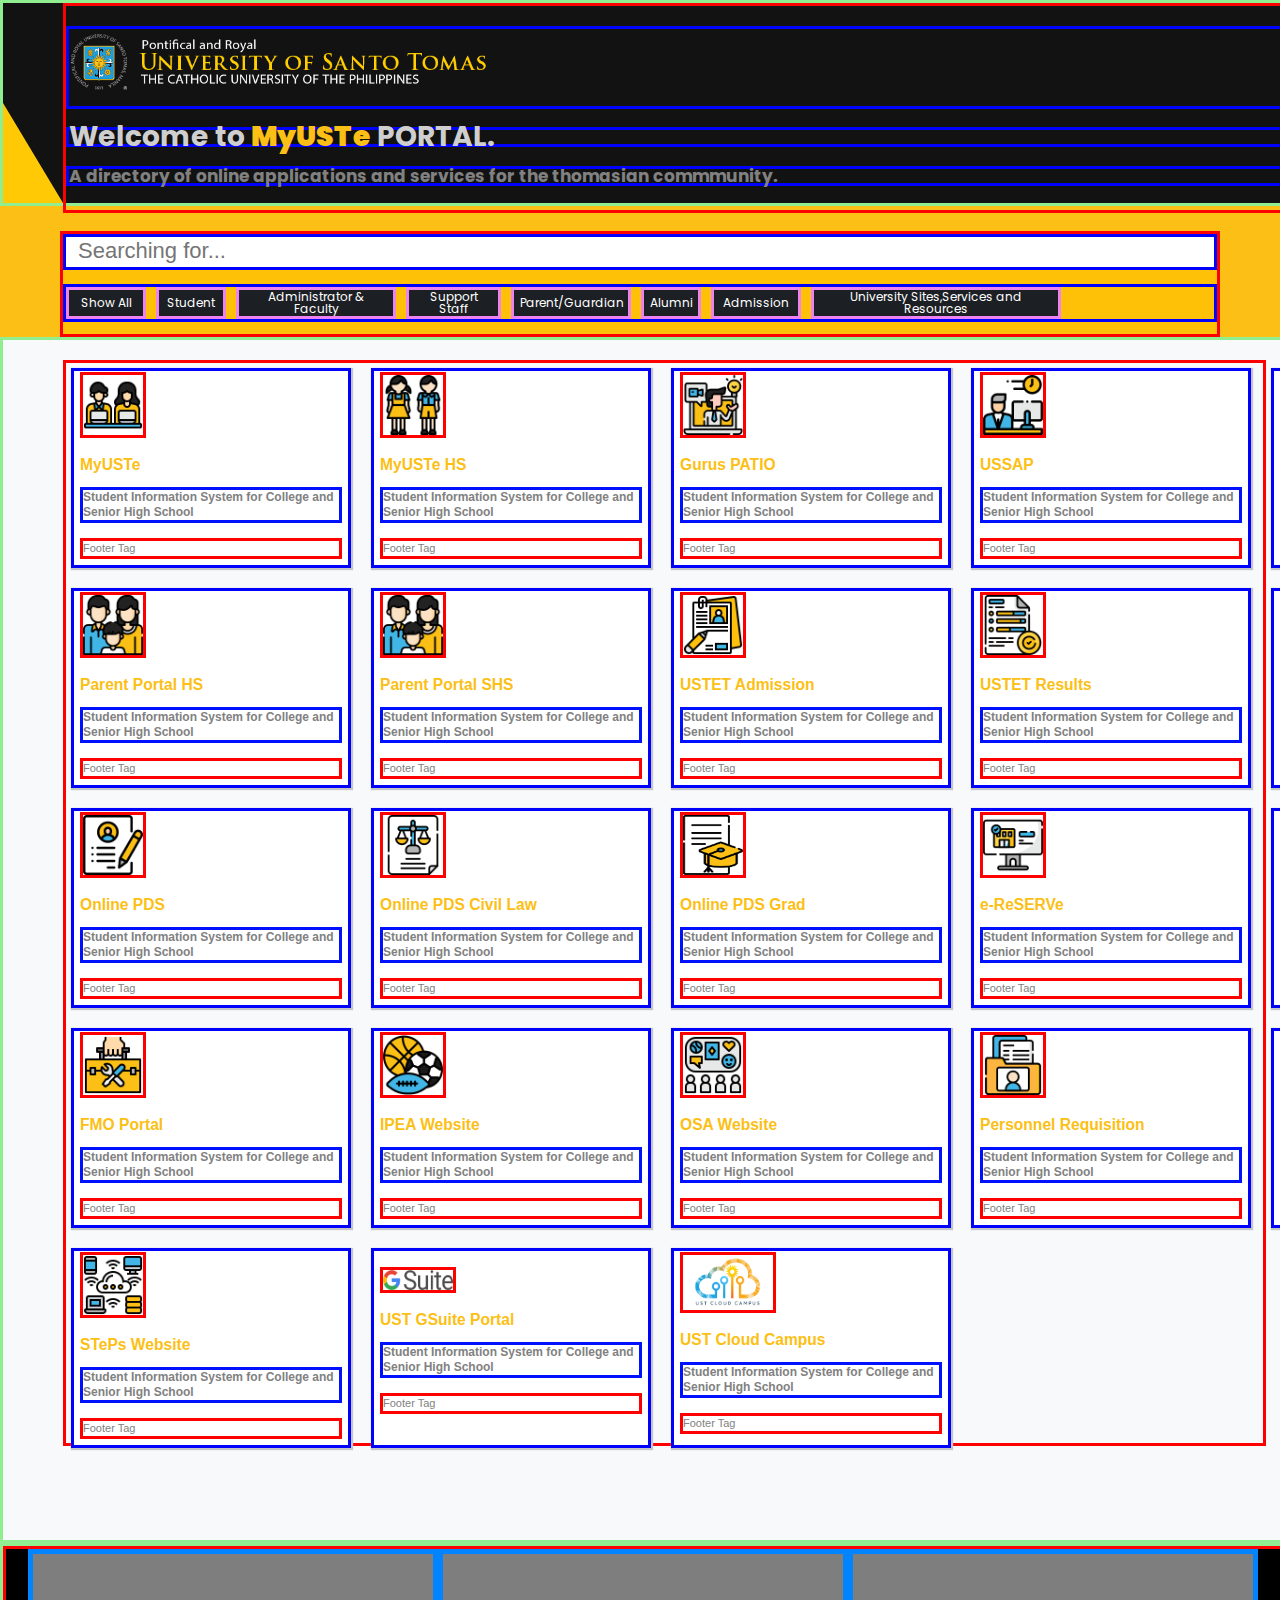
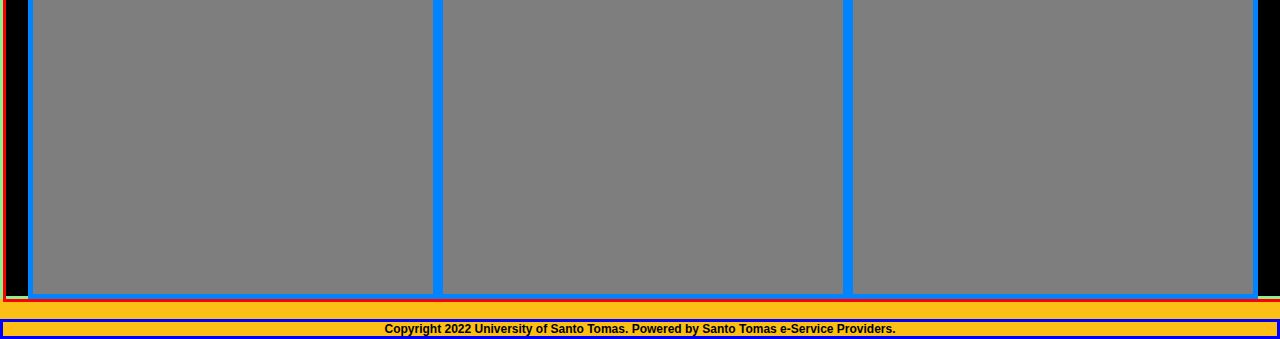
<file: Session 1/index.html>
<!DOCTYPE html>
<html lang="en">
<head>
    <link href='https://fonts.googleapis.com/css?family=Poppins' rel='stylesheet'>
    <link href="style.css" rel="stylesheet" type="text/css"/>
    <meta charset="UTF-8">
    <meta name="viewport" content="width=device-width, initial-scale=1.0">
    <title>myUste</title>
</head>
<body style ="margin: 0;">
        <div class="header-container">
            <div class="headermargin-column">
                <div class="triangle-bottomleft"></div>
            </div>
            <div class="headertext-column">
                <div class="headertext-Logo"> <img src="images/USTheader.png" width="520" height="65" ></div>
                <div class="headertext-USTtextmain">
                    <h1>Welcome to <strong>MyUSTe</strong> PORTAL. </h1>
                    <h2>A directory of online applications and services for the thomasian commmunity.</h2>
                </div>

            </div>
            <div class="headerimage-column"> 
                <img src="images/UST.png" width = 350 height = 200 style="border: 3px solid rgb(255, 0, 0);"> 
            </div>
            
        </div>
        <div class="navigationbar-container">
            <div class="navigationbar-search-bar navigationbarcontainer-1">
                <form action="" class="search-bar">
                <input type="text" placeholder="Searching for..."  name="q">
                
            </div>
            <div class="navigationbar-itemcontainer-2 navigationbarcontainer-2">
                <button class="navigationbar-item navigationbar-item1">Show All</button>
                <button class="navigationbar-item navigationbar-item2">Student</button>
                <button class="navigationbar-item navigationbar-item3">Administrator & Faculty</button>
                <button class="navigationbar-item navigationbar-item4">Support Staff</buttonv>
                <button class="navigationbar-item navigationbar-item5">Parent/Guardian</button>
                <button class="navigationbar-item navigationbar-item6">Alumni</button>
                <button class="navigationbar-item navigationbar-item7">Admission</button>
                <button class="navigationbar-item navigationbar-item8">University Sites,Services and Resources</button>
            </div>
        </div>
        <div class="body-container">
            <div class ="mainbody-container">
                <button class="mainbody-item item1" >
                    <img src="images/studentcoll.png" width="60" height="60" style="border: 3px solid rgb(255, 0, 0);"> 
                    <h3>MyUSTe</h3>
                    <p>Student Information System for College and Senior High School</p>
                    <footer><h4>Footer Tag</h4></footer>
                </button>
                <button class="mainbody-item item2" >
                    <img src="images/highschool.png" width="60" height="60" style="border: 3px solid rgb(255, 0, 0);"> 
                    <h3>MyUSTe HS</h3>
                    <p>Student Information System for College and Senior High School</p>
                    <footer><h4>Footer Tag</h4></footer>
                </button>
                <button class="mainbody-item item2" >
                    <img src="images/guru.png" width="60" height="60" style="border: 3px solid rgb(255, 0, 0);"> 
                    <h3>Gurus PATIO</h3>
                    <p>Student Information System for College and Senior High School</p>
                    <footer><h4>Footer Tag</h4></footer>
                </button>
                <button class="mainbody-item item3" >
                    <img src="images/ussap.png" width="60" height="60" style="border: 3px solid rgb(255, 0, 0);"> 
                    <h3>USSAP</h3>
                    <p>Student Information System for College and Senior High School</p>
                    <footer><h4>Footer Tag</h4></footer>
                </button>
                <button class="mainbody-item item4" >
                    <img src="images/ais.png" width="60" height="60" style="border: 3px solid rgb(255, 0, 0);"> 
                    <h3>AIS</h3>
                    <p>Student Information System for College and Senior High School</p>
                    <footer><h4>Footer Tag</h4></footer>
                </button>
                <button class="mainbody-item item5" >
                    <img src="images/thomedss.png" width="60" height="60" style="border: 3px solid rgb(255, 0, 0);"> 
                    <h3>ThOMedSS</h3>
                    <p>Student Information System for College and Senior High School</p>
                    <footer><h4>Footer Tag</h4></footer>
                </button>
                <button class="mainbody-item item6" >
                    <img src="images/parent.png" width="60" height="60" style="border: 3px solid rgb(255, 0, 0);"> 
                    <h3>Parent Portal HS</h3>
                    <p>Student Information System for College and Senior High School</p>
                    <footer><h4>Footer Tag</h4></footer>
                </button>
                <button class="mainbody-item item7" >
                    <img src="images/parent.png" width="60" height="60" style="border: 3px solid rgb(255, 0, 0);"> 
                    <h3>Parent Portal SHS</h3>
                    <p>Student Information System for College and Senior High School</p>
                    <footer><h4>Footer Tag</h4></footer>
                </button>
                <button class="mainbody-item item8" >
                    <img src="images/admission.png" width="60" height="60" style="border: 3px solid rgb(255, 0, 0);"> 
                    <h3>USTET Admission</h3>
                    <p>Student Information System for College and Senior High School</p>
                    <footer><h4>Footer Tag</h4></footer>
                </button>
                <button class="mainbody-item item9" >
                    <img src="images/result.png" width="60" height="60" style="border: 3px solid rgb(255, 0, 0);"> 
                    <h3>USTET Results</h3>
                    <p>Student Information System for College and Senior High School</p>
                    <footer><h4>Footer Tag</h4></footer>
                     </button>
                <button class="mainbody-item item10" >
                    <img src="images/civillaw.png" width="60" height="60" style="border: 3px solid rgb(255, 0, 0);"> 
                    <h3>Civil Law Admission</h3>
                    <p>Student Information System for College and Senior High School</p>
                    <footer><h4>Footer Tag</h4></footer>
                </button>
                <button class="mainbody-item item11" >
                    <img src="images/medicine.png" width="60" height="60" style="border: 3px solid rgb(255, 0, 0);"> 
                    <h3>Medicine Admission</h3>
                    <p>Student Information System for College and Senior High School</p>
                    <footer><h4>Footer Tag</h4></footer>
                </button>
                <button class="mainbody-item item12" >
                    <img src="images/pds.png" width="60" height="60" style="border: 3px solid rgb(255, 0, 0);"> 
                    <h3>Online PDS</h3>
                    <p>Student Information System for College and Senior High School</p>
                    <footer><h4>Footer Tag</h4></footer>
                </button>
                <button class="mainbody-item item13" >
                    <img src="images/pdslaw.png" width="60" height="60" style="border: 3px solid rgb(255, 0, 0);"> 
                    <h3>Online PDS Civil Law</h3>
                    <p>Student Information System for College and Senior High School</p>
                    <footer><h4>Footer Tag</h4></footer>
                </button>
                <button class="mainbody-item item14" >
                    <img src="images/pdsgrad.png" width="60" height="60" style="border: 3px solid rgb(255, 0, 0);"> 
                    <h3>Online PDS Grad</h3>
                    <p>Student Information System for College and Senior High School</p>
                    <footer><h4>Footer Tag</h4></footer>
                </button>
                <button class="mainbody-item item15" >
                    <img src="images/ereserve.png" width="60" height="60" style="border: 3px solid rgb(255, 0, 0);"> 
                    <h3>e-ReSERVe</h3>
                    <p>Student Information System for College and Senior High School</p>
                    <footer><h4>Footer Tag</h4></footer>
                </button>
                <button class="mainbody-item item16" >
                    <img src="images/library.png" width="60" height="60" style="border: 3px solid rgb(255, 0, 0);"> 
                    <h3>UST-Library Reserve A Seat System</h3>
                    <p>Student Information System for College and Senior High School</p>
                    <footer><h4>Footer Tag</h4></footer>
                </button>
                <button class="mainbody-item item17" >
                    <img src="images/reports.png" width="60" height="60" style="border: 3px solid rgb(255, 0, 0);"> 
                    <h3>eSurvey</h3>
                    <p>Student Information System for College and Senior High School</p>
                    <footer><h4>Footer Tag</h4></footer>
                </button>
                <button class="mainbody-item item18" >
                    <img src="images/fmo-maintenance.png" width="60" height="60" style="border: 3px solid rgb(255, 0, 0);"> 
                    <h3>FMO Portal</h3>
                    <p>Student Information System for College and Senior High School</p>
                    <footer><h4>Footer Tag</h4></footer>
                </button>
                <button class="mainbody-item item19" >
                    <img src="images/ipea.png" width="60" height="60" style="border: 3px solid rgb(255, 0, 0);"> 
                    <h3>IPEA Website</h3>
                    <p>Student Information System for College and Senior High School</p>
                    <footer><h4>Footer Tag</h4></footer>
                </button>
                <button class="mainbody-item item20" >
                    <img src="images/osa.png" width="60" height="60" style="border: 3px solid rgb(255, 0, 0);"> 
                    <h3>OSA Website</h3>
                    <p>Student Information System for College and Senior High School</p>
                    <footer><h4>Footer Tag</h4></footer>
                </button>
                <button class="mainbody-item item21" >
                    <img src="images/personnel.png" width="60" height="60" style="border: 3px solid rgb(255, 0, 0);"> 
                    <h3>Personnel Requisition</h3>
                    <p>Student Information System for College and Senior High School</p>
                    <footer><h4>Footer Tag</h4></footer>
                </button>
                <button class="mainbody-item item22" >
                    <img src="images/philsacra.png" width="60" height="60" style="border: 3px solid rgb(255, 0, 0);"> 
                    <h3>Philippiniana Sacra</h3>
                    <p>Student Information System for College and Senior High School</p>
                    <footer><h4>Footer Tag</h4></footer>
                </button>
                <button class="mainbody-item item23" >
                    <img src="images/registrar.png" width="60" height="60" style="border: 3px solid rgb(255, 0, 0);"> 
                    <h3>Registrar Website</h3>
                    <p>Student Information System for College and Senior High School</p>
                    <footer><h4>Footer Tag</h4></footer>
                </button>
                <button class="mainbody-item item24" >
                    <img src="images/steps.png" width="60" height="60" style="border: 3px solid rgb(255, 0, 0);"> 
                    <h3>STePs Website</h3>
                    <p>Student Information System for College and Senior High School</p>
                    <footer><h4>Footer Tag</h4></footer>
                </button>
                <button class="mainbody-item item25" >
                    <img src="images/gsuite-logo.png" width="70" height="20" style="border: 3px solid rgb(255, 0, 0);"> 
                    <h3>UST GSuite Portal</h3>
                    <p>Student Information System for College and Senior High School</p>
                    <footer><h4>Footer Tag</h4></footer>
                </button>
                <button class="mainbody-item item26" >
                    <img src="images/cc-logo.png" width="90" height="55" style="border: 3px solid rgb(255, 0, 0);"> 
                    <h3>UST Cloud Campus</h3>
                    <p>Student Information System for College and Senior High School</p>
                    <footer><h4>Footer Tag</h4></footer>
                </button>

            </div>
        </div>
        <div class="footer-container">
            <div class="footer-inputcontainer">
                <div class="footer-item footer-Steps"></div>
                <div class="footer-item UST IMAGE"></div>
                <div class="footer-item footer-Support"></div>
        </div>
        </div>
        <div class="footer-note">
            Copyright 2022 University of Santo Tomas. Powered by Santo Tomas e-Service Providers.
        </div>


    <script src="reverse.js"></script>
    <script src="palindrome.js"></script>
    <script src="stack.js"></script>
    <script src="transform.js"></script>
    <script src="vowels.js"></script>
</body>
</html>
</file>
<file: Session 1/style.css>
body {
  background-color: rgb(252, 191, 21);
  min-height: 1930px;
  margin: 0;
  width: 100%;
}


.header-container{
  background-color: rgba(18,18,18,255);
  height: 200px;
  width: 100%;
  border: 3px solid lightgreen;
  display: grid;
  grid-template-columns: 60px 1490px 300px;
}

.headermargin-column{
  width: 0;
  height: 100px;
  border-bottom: 100px solid rgba(255,202,5,255);
  border-right: 60px solid transparent;
}
.headertext-column{
  font-family: 'Poppins';
  font-size: 14px;
  color: rgba(207,207,207,255);
  display: grid;
  line-height: 14px;
  border: 3px solid rgb(255, 0, 0);
}
h1{border: 3px solid blue;

}

h2{
  font-weight: bold;
  font-size: 17px;
  color: rgba(129,129,129,255);
  border: 3px solid blue;
}
h4{
  font-weight: lighter;
  font-size: 11px;
  color: rgba(129,129,129,255);
  border: 3px solid rgb(255, 0, 0);
}


p{
  font-weight: bold;
  font-size: 12px;
    color: rgba(129,129,129,255);
    border: 3px solid rgb(0, 17, 255);
}
strong{
  font-weight:bolder;
  color: rgba(252,191,21,255);
}

.headertext-Logo{
  margin-top: 20px;
  border: 3px solid rgb(0, 4, 255);
}





.navigationbar-container{
  background-color: rgb(255, 193, 7);
  margin-top:25px;
  margin-left: 60px;
  margin-right: 60px;

  height: 100px;
  width: auto;
  display: grid;
  grid-template-rows: 1fr 1fr;
  border: 3px solid rgb(255, 0, 0);


}
  .navigationbar-search-bar{
   height: 30px;
   border: 3px solid blue;
   
   background-color: rgb(255, 255, 255);
    display: flex;
 }
    .search-bar input{
     margin-left: 10px;
     flex:1;
     width: 100%;
     border:0;
     outline:none;
     font-size: 22px;
     }

  .navigationbar-itemcontainer-2{
   height: 32px;
   background-color: transparent;
   display: grid;
   grid-template-columns: 80px 70px 160px 95px 120px 60px 90px 250px;
   grid-gap: 10px;
   border: 3px solid blue;
  }

  .navigationbar-item{
   line-height:12px;
   vertical-align:middle;
   background-color: rgb(28,31,35);
   text-align: center;
   color:white;
   font-family: 'Poppins';
   font-size: 12px;
   margin: none;
   border: 1px solid rgb(28,31,35);
   cursor: pointer;
   border: 3px solid violet;
  }



.body-container{
    position: relative;
    background-color: rgb(248, 249, 250);
    height: 1200px;
    width: 100%;
    border: none;
    border: 3px solid lightgreen;
}

.mainbody-container{
    position: absolute;
    top: 20px;
    left: 60px;
    height: 90%;
    width: 93.5%;
    display: grid;
    grid-template-columns: repeat(6,200px);
    grid-template-rows: repeat(5,200px);
    grid-row-gap: 20px;
    grid-column-gap: 100px;
    border: 3px solid rgb(255, 0, 0);
}
.mainbody-item{
  margin: 5px;
  line-height: 15px;
  background-color: rgba(255,255,255,255);
  box-shadow: 1px 1px 1px 1px rgb(197, 197, 197);
  height: 200px;
  width: 280px;
  border: none;
  cursor: pointer;
  text-align: left;
  color: rgba(252,191,21,255);
  border: 3px solid blue;
}


.footer-container{
  background-color: black;
  height: 350px;
  width: 100%;
  border: none;
  display: flex;
  border: 3px solid lightgreen;
}
.footer-inputcontainer{
  justify-content: center;
  height: 350px;
  width: 100%;
  display: flex;
  border: 3px solid red;
}
.footer-item{
  justify-content: center;
  height: 340px;
  width: 400px;
  background-color: rgb(126, 126, 126);
  border: 5px solid rgb(0, 132, 255);
}
.footer-note{
  position: relative;
  top: 20px;
  font-weight: bold;
  text-align: center;
  font-family: sans-serif;
  font-size: 12px;
  border: 3px solid blue;
}
</file>
